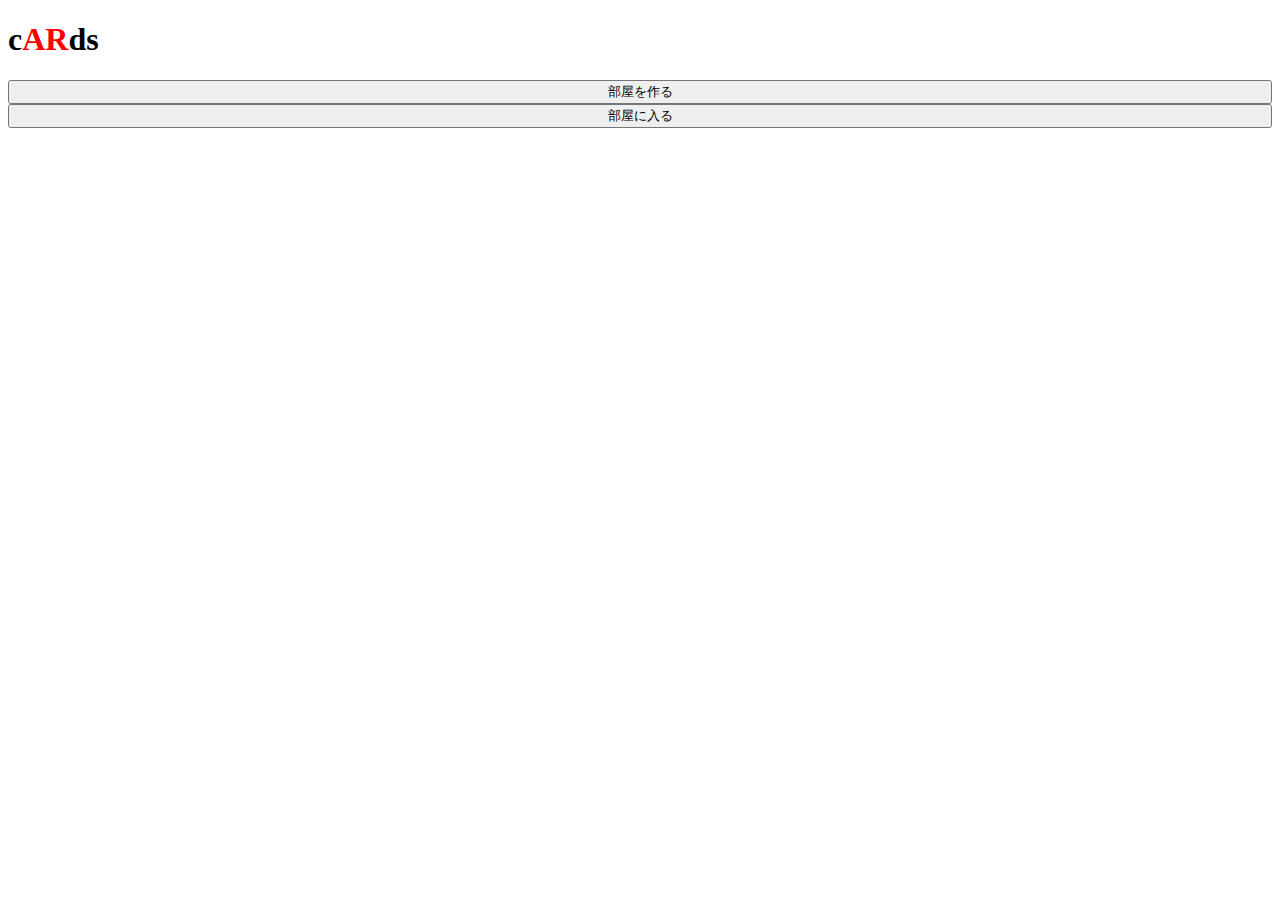
<file: index.html>
<!DOCTYPE html>
<html lang="ja">

<head>
    <meta charset="UTF-8">
    <meta name="viewport" content="width=device-width, initial-scale=1.0">
    <title>cARds</title>
    <link rel="stylesheet" href="https://stackpath.bootstrapcdn.com/bootstrap/4.2.1/css/bootstrap.min.css"
        integrity="sha384-GJzZqFGwb1QTTN6wy59ffF1BuGJpLSa9DkKMp0DgiMDm4iYMj70gZWKYbI706tWS" crossorigin="anonymous">
</head>

<body>
    <h1 class="mt-5 text-center">c<span style="color: red;">AR</span>ds</h1>
    <button class="mt-5 btn btn-primary" style="width: 100%;" onclick="location.href='make-room.html'">
        部屋を作る
    </button>
    <button class="mt-5 btn btn-primary" style="width: 100%;" onclick="location.href='join-room.html'">
        部屋に入る
    </button>
    <script src="https://code.jquery.com/jquery-3.3.1.slim.min.js"
        integrity="sha384-q8i/X+965DzO0rT7abK41JStQIAqVgRVzpbzo5smXKp4YfRvH+8abtTE1Pi6jizo"
        crossorigin="anonymous"></script>
    <script src="https://cdnjs.cloudflare.com/ajax/libs/popper.js/1.14.6/umd/popper.min.js"
        integrity="sha384-wHAiFfRlMFy6i5SRaxvfOCifBUQy1xHdJ/yoi7FRNXMRBu5WHdZYu1hA6ZOblgut"
        crossorigin="anonymous"></script>
    <script src="https://stackpath.bootstrapcdn.com/bootstrap/4.2.1/js/bootstrap.min.js"
        integrity="sha384-B0UglyR+jN6CkvvICOB2joaf5I4l3gm9GU6Hc1og6Ls7i6U/mkkaduKaBhlAXv9k"
        crossorigin="anonymous"></script>
</body>

</html>
</file>
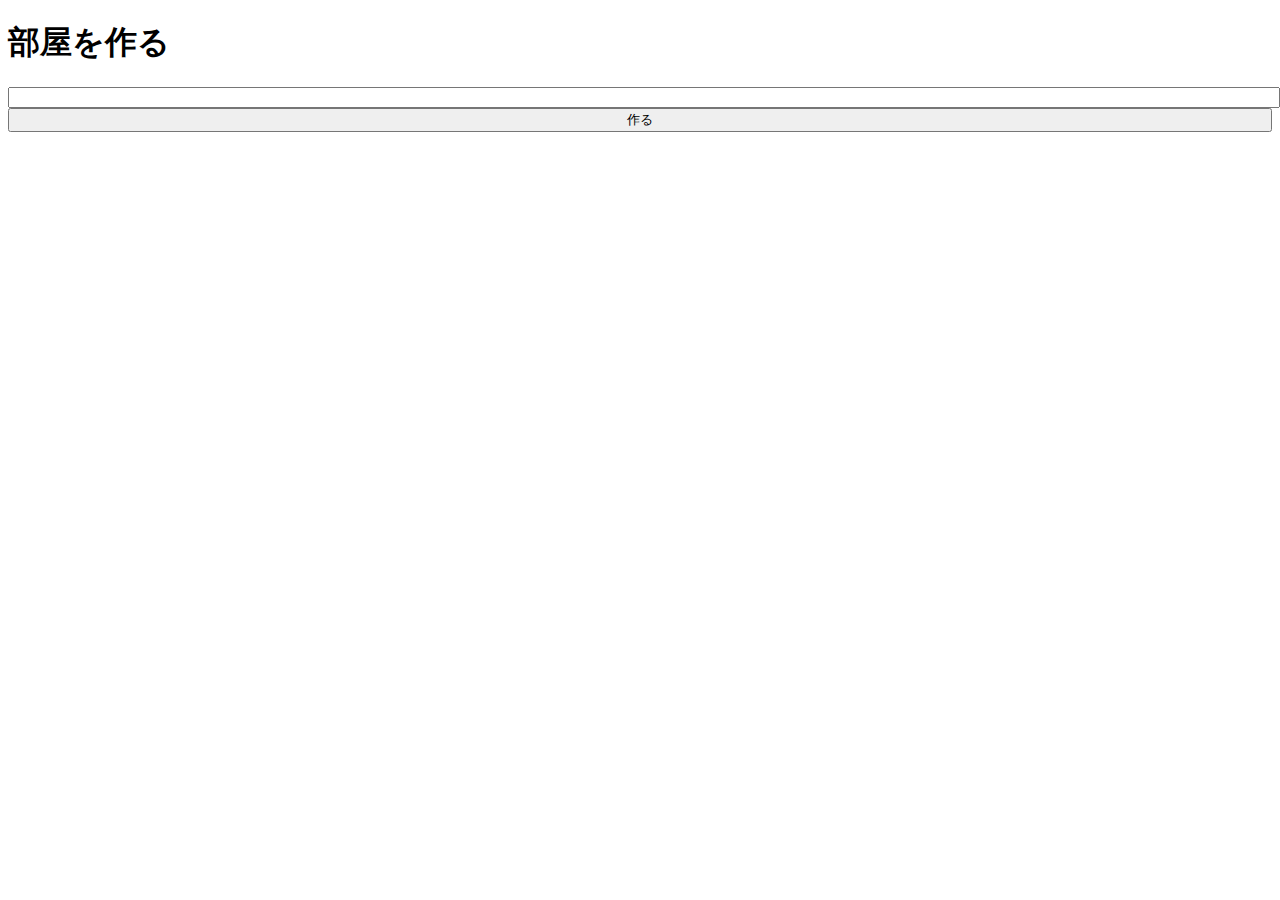
<file: make-room.html>
<!DOCTYPE html>
<html lang="ja">

<head>
    <meta charset="UTF-8">
    <meta name="viewport" content="width=device-width, initial-scale=1.0">
    <title>cARds</title>
    <link rel="stylesheet" href="https://stackpath.bootstrapcdn.com/bootstrap/4.2.1/css/bootstrap.min.css"
        integrity="sha384-GJzZqFGwb1QTTN6wy59ffF1BuGJpLSa9DkKMp0DgiMDm4iYMj70gZWKYbI706tWS" crossorigin="anonymous">
</head>

<body>
    <h1 class="mt-5 text-center">部屋を作る</h1>
<form class="form-group">
    <input style="width: 100%;" type="text">
</form>
    <button class="mt-5 btn btn-primary" style="width: 100%;" onclick="location.href='game/index.html'">
        作る
    </button>
    <script src="https://code.jquery.com/jquery-3.3.1.slim.min.js"
        integrity="sha384-q8i/X+965DzO0rT7abK41JStQIAqVgRVzpbzo5smXKp4YfRvH+8abtTE1Pi6jizo"
        crossorigin="anonymous"></script>
    <script src="https://cdnjs.cloudflare.com/ajax/libs/popper.js/1.14.6/umd/popper.min.js"
        integrity="sha384-wHAiFfRlMFy6i5SRaxvfOCifBUQy1xHdJ/yoi7FRNXMRBu5WHdZYu1hA6ZOblgut"
        crossorigin="anonymous"></script>
    <script src="https://stackpath.bootstrapcdn.com/bootstrap/4.2.1/js/bootstrap.min.js"
        integrity="sha384-B0UglyR+jN6CkvvICOB2joaf5I4l3gm9GU6Hc1og6Ls7i6U/mkkaduKaBhlAXv9k"
        crossorigin="anonymous"></script>
</body>

</html>
</file>
